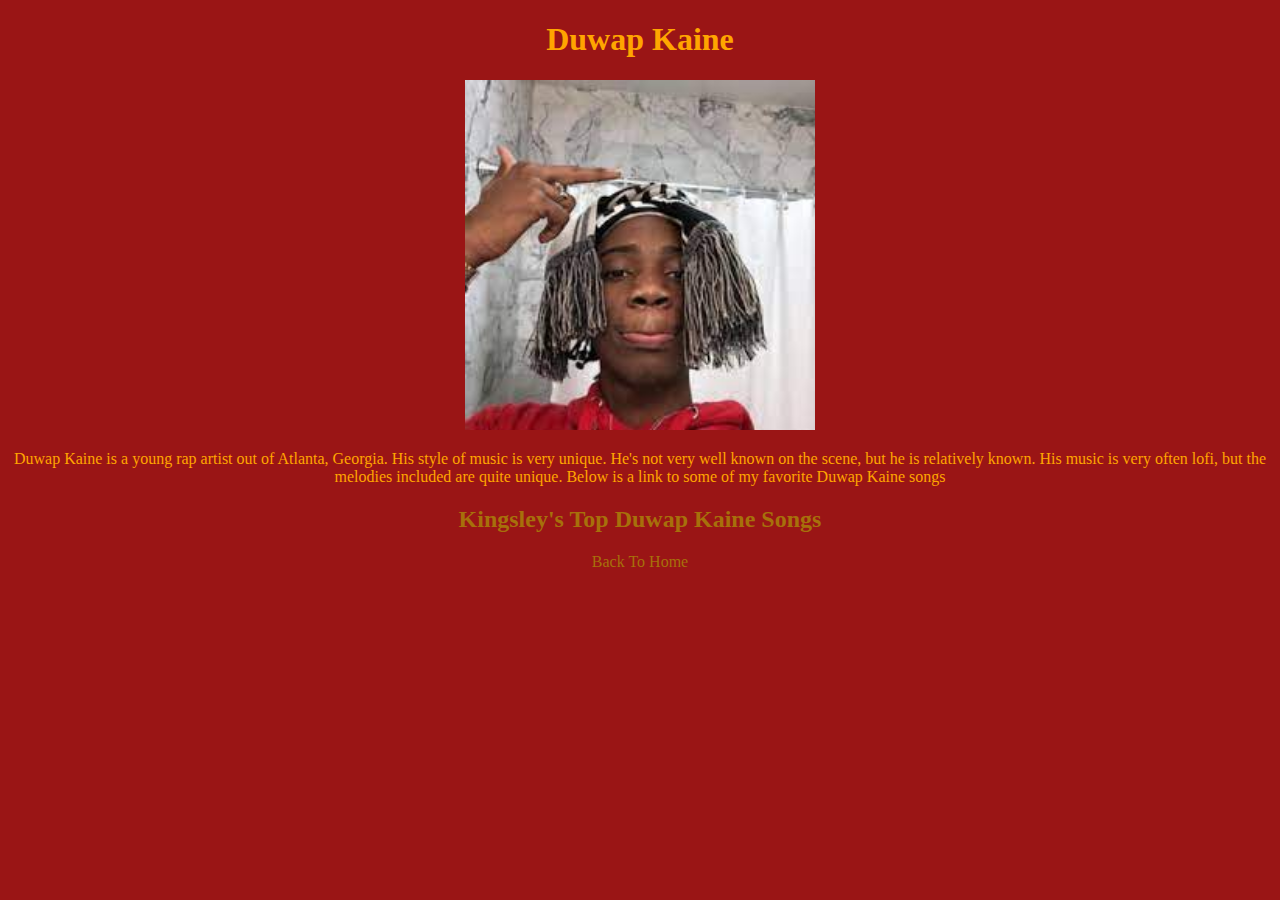
<file: duwapkaine.html>
<!DOCTYPE html>
<html>
    <head>
        <title>Duwap Kaine</title>
        <link rel="stylesheet" href="duwapkaine.css">
    </head>
    <body>
        <h1>Duwap Kaine</h1>
        <img src="[data-uri]" height="350" width="350">
        <p>Duwap Kaine is a young rap artist out of Atlanta, Georgia. His style of music is very unique. He's not very well known on the scene, but he is relatively known. His music is very often lofi, but the melodies included are quite unique. Below is a link to some of my favorite Duwap Kaine songs </p>
        <h2> <a href="https://open.spotify.com/playlist/4pDtgGZBRQ0ELODsi3qvTd?si=1Ohad6kITfuNzI4K8lfiBA">Kingsley's Top Duwap Kaine Songs</a></h2>
        <a href="index.html">Back To Home</a>
    </body>
</html>
</file>
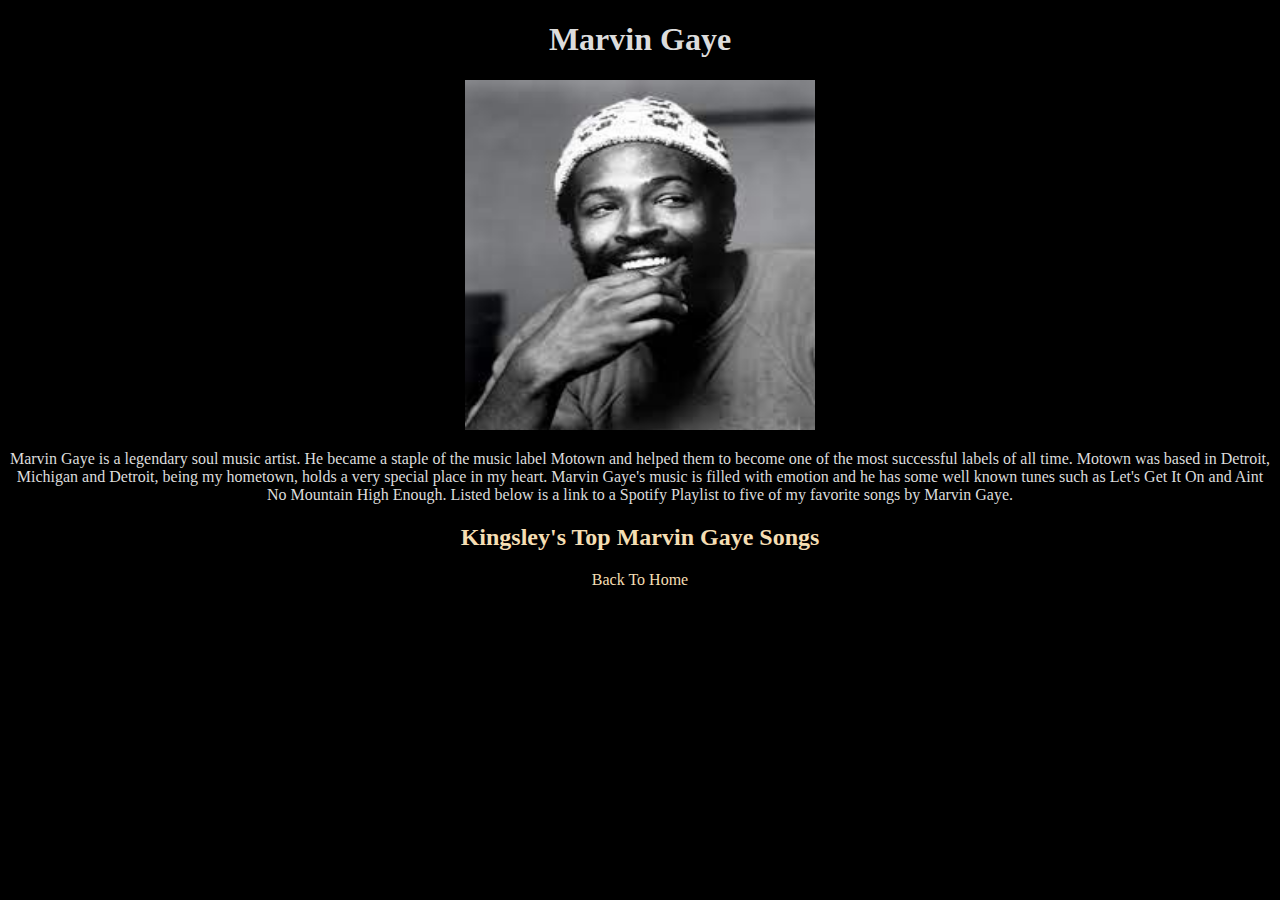
<file: marvingaye.html>
<!DOCTYPE html>
<html>
    <head>
        <title>Marvin Gaye</title>
        <link rel="stylesheet" href="marvingaye.css">
    </head>
    <body>
        <h1>Marvin Gaye</h1>
        <img src="[data-uri]" height="350" width="350">
        <p>Marvin Gaye is a legendary soul music artist. He became a staple of the music label Motown and helped them to become one of the most successful labels of all time. Motown was based in Detroit, Michigan and Detroit, being my hometown, holds a very special place in my heart. Marvin Gaye's music is filled with emotion and he has some well known tunes such as Let's Get It On and Aint No Mountain High Enough. Listed below is a link to a Spotify Playlist to five of my favorite songs by Marvin Gaye. </p>
        <h2><a href="https://open.spotify.com/playlist/1mWfG8pAdyjjFq2G6Ysw3d?si=oqQc_Kw4RqSbAKRqqVUYvw">Kingsley's Top Marvin Gaye Songs</a></h2>
        <a href="index.html">Back To Home</a>
    </body>
</html>
</file>
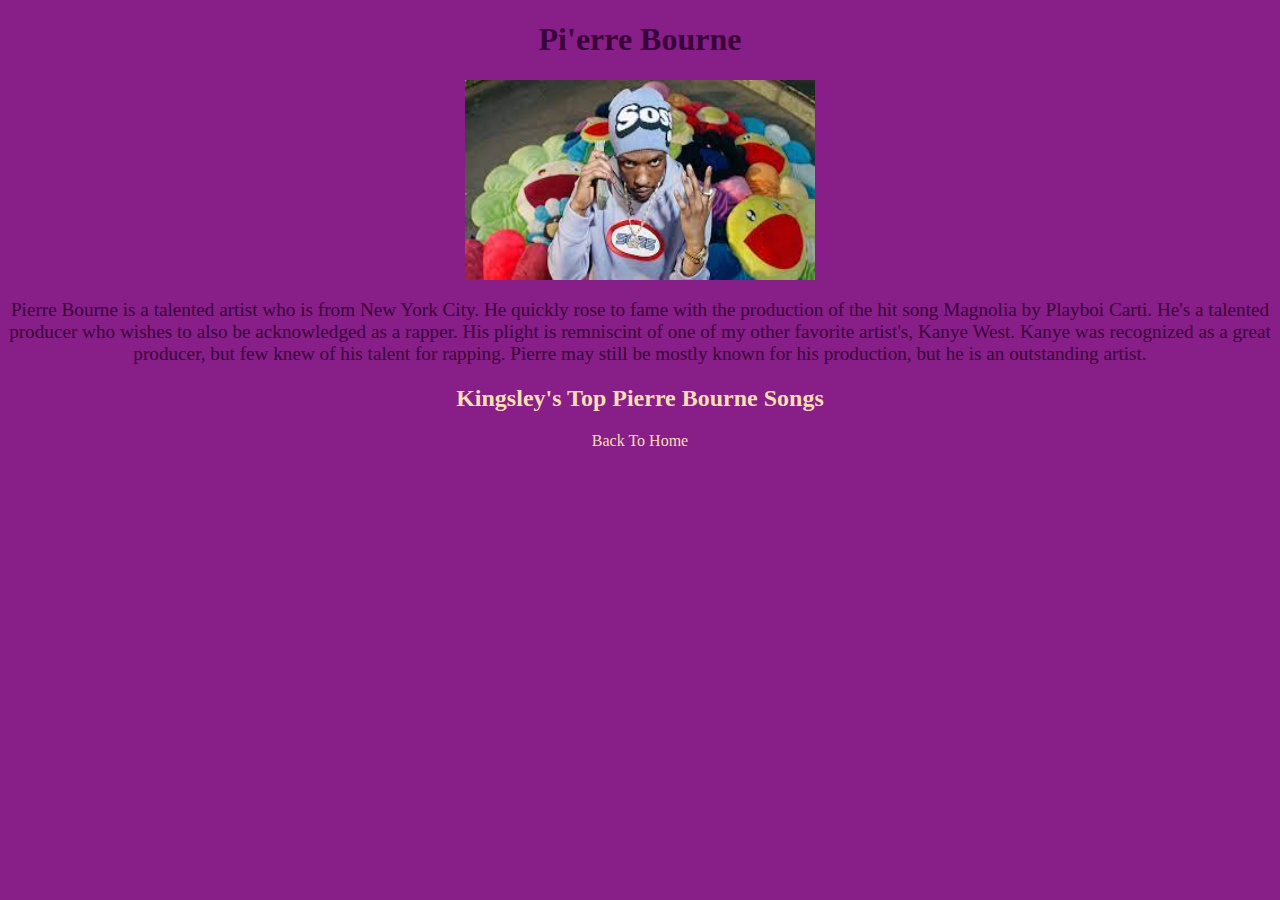
<file: pierrebourne.html>
<!DOCTYPE html>
<html>
    <head>
        <title>Pierre Bourne</title>
        <link rel="stylesheet" href="pierrebourne.css">
    </head>
    <body>
        <h1>Pi'erre Bourne</h1>
        <img src="[data-uri]" class="center" height="200" width="350">
        <p>Pierre Bourne is a talented artist who is from New York City. He quickly rose to fame with the production of the hit song Magnolia by Playboi Carti. He's a talented producer who wishes to also be acknowledged as a rapper. His plight is remniscint of one of my other favorite artist's, Kanye West. Kanye was recognized as a great producer, but few knew of his talent for rapping. Pierre may still be mostly known for his production, but he is an outstanding artist.</p>
        <h2><a href="https://open.spotify.com/playlist/3bpshAXOcTZxp1NyKxtjgE?si=vqdUnOEZSu6CUA9C6vavqA">Kingsley's Top Pierre Bourne Songs</a></h2>

        <a href="index.html">Back To Home</a>
    </body>
</html>
</file>
<file: duwapkaine.css>
body {
    background-color: rgb(154, 21, 21);
    color: orange;
    text-align: center;
}
a {
    color: rgb(167, 112, 11);
    text-decoration: none;
}
</file>
<file: marvingaye.css>
body {
    background-color: black;
    color:gainsboro;
    text-align: center;
}
a {
    color: wheat;
    text-decoration: none;

}
</file>
<file: pierrebourne.css>
body {
    background-color: rgb(136, 31, 136);
    color:rgb(57, 3, 57);
    text-align: center;
}
p{
    font-size: larger;
}
.center {
    display: block;
    margin-left: auto;
    margin-right: auto;
}
a {
    color:wheat;
    text-decoration: none;

}
</file>
